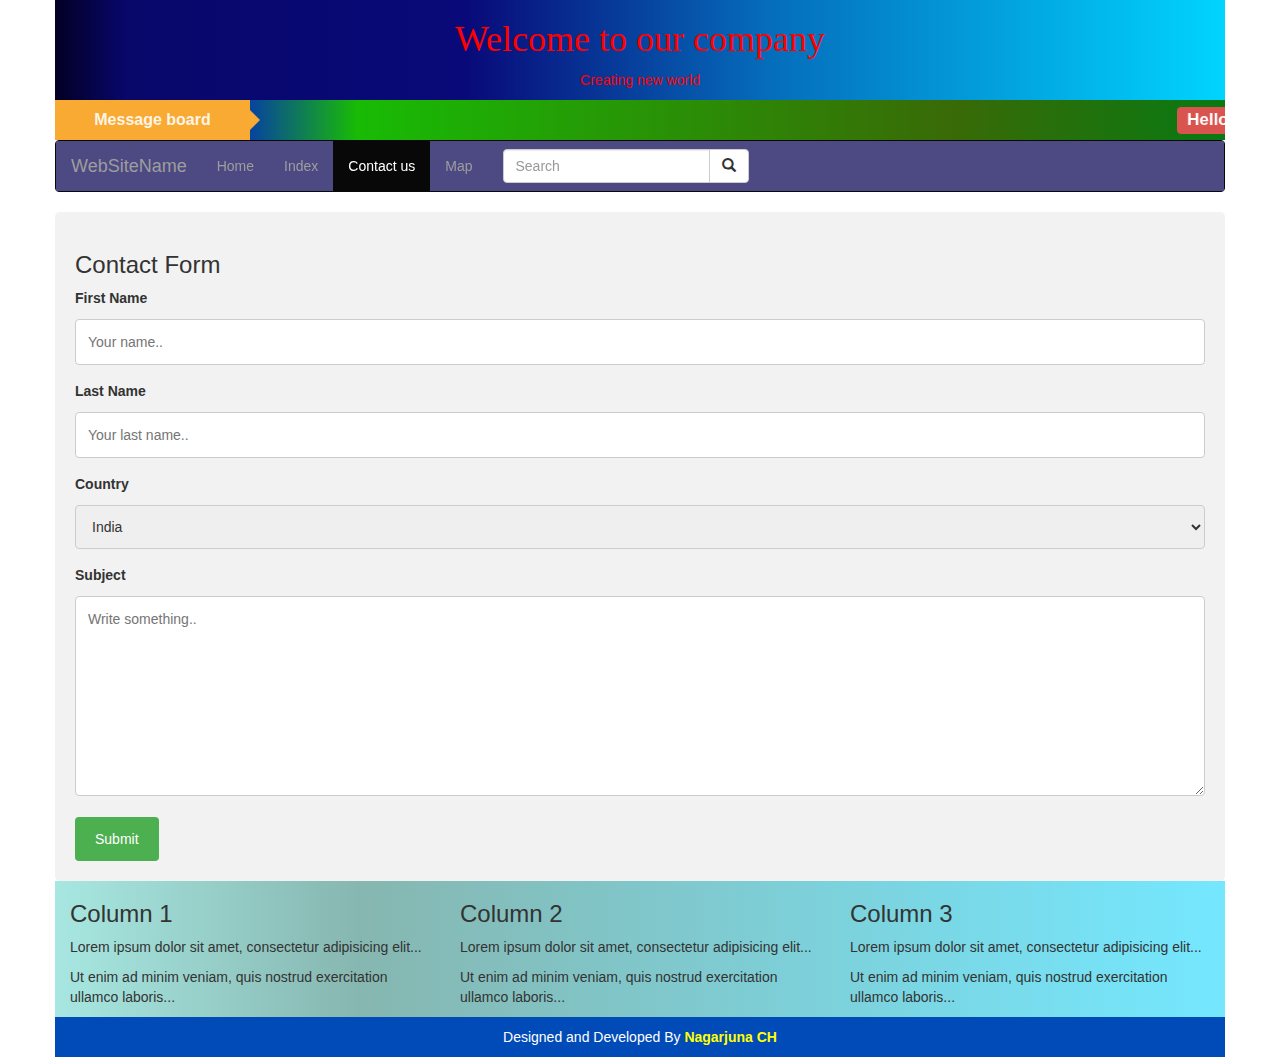
<file: contact.html>
<!DOCTYPE html>
<html lang="en">
<head>
  <title>Nag contact</title>
  
  <link rel="icon" sizes="57x57" href="http://gramasachivalayam.ap.gov.in/assets/images/AP.png">
  <meta charset="utf-8">
  <meta name="viewport" content="width=device-width, initial-scale=1">
  <link rel="stylesheet" href="https://maxcdn.bootstrapcdn.com/bootstrap/3.4.1/css/bootstrap.min.css">
  <script src="https://ajax.googleapis.com/ajax/libs/jquery/3.5.1/jquery.min.js"></script>
  <script src="https://maxcdn.bootstrapcdn.com/bootstrap/3.4.1/js/bootstrap.min.js"></script>
  <script src="https://maxcdn.bootstrapcdn.com/bootstrap/3.4.1/js/bootstrap.min.js"></script>
  <link href="style.css" rel="stylesheet">
 <!-- <link href="style2.css" rel="stylesheet">-->
</head>
<body>

<div class="container container1 text-center">
  <h1>Welcome to our company</h1>
  <p>Creating new world</p> 
</div>
<!--<div class="container marq1">
<marquee>Hello welcome to our site</marquee>

</div>-->

<!--marquee tool-->



 <div class="container bg-white shadow-left-right pb20">  
		                   
		                   <div class="row message-box">
					            <div class="col-xs-12 col-sm-12 col-md-2 col-lg-2 message-box-title  visible-md visible-lg " style="padding:0px;margin:0px; "><span >Message board</span></div>						 
						            <div class="col-xs-12 col-sm-12 col-md-10 col-lg-10 " style="padding:0px;margin:0px; color: #ffff">
							            <!--<div class="message-box-right">-->
							            <marquee class="marq1" behavior="scroll" direction="left" onmouseover="this.stop();" onmouseout="this.start();">
							        <span class="label label-danger" style="font-size: 17px;"> Hello welcome to our site</span> &nbsp;
							        <!--    <span class="label label-danger" style="background-color:#142432; font-size: 17px;">Objection(s) on Revised Initial Keys Service Enabled and Last Date: 03-10-2020</span> &nbsp; --> 
						            	  
							            </marquee>
		                          
		                               </div>
					            	</div>
			           		</div>
<div class="container">
<nav class="navbar navbar-inverse row">
  <div class="container-fluid" style="background:#524e8ee6">
    <div class="navbar-header">
      <a class="navbar-brand" href="#">WebSiteName</a>
    </div>
    <ul class="nav navbar-nav">
      <li ><a href="index.html">Home</a></li>
      <li ><a href="index1.html">Index</a></li>
      <li class="active"><a href="contact.html">Contact us</a></li>
	  <li ><a href="map.html">Map</a></li>
    </ul>
    <form class="navbar-form navbar-left" action="/action_page.php">
      <div class="input-group">
        <input type="text" class="form-control" placeholder="Search" name="search">
        <div class="input-group-btn">
          <button class="btn btn-default" type="submit">
            <i class="glyphicon glyphicon-search"></i>
          </button>
        </div>
      </div>
    </form>
  </div>
</nav>

  </div>
<!--<div class="container">
  <h3>Basic Navbar Example</h3>
  <p>A navigation bar is a navigation header that is placed at the top of the page.</p>
</div>-->



<section id="contact1">
<div class="container">
<h3>Contact Form</h3>
  <form action="/action_page.php">
    <label for="fname">First Name</label>
    <input type="text" id="fname" name="firstname" placeholder="Your name..">

    <label for="lname">Last Name</label>
    <input type="text" id="lname" name="lastname" placeholder="Your last name..">

    <label for="country">Country</label>
    <select id="country" name="country">
      <option value="australia">India</option>
      <option value="canada">Canada</option>
      <option value="usa">USA</option>
    </select>
<label for="subject">Subject</label>
    <textarea id="subject" name="subject" placeholder="Write something.." style="height:200px"></textarea>

    <input type="submit" value="Submit">
  </form>
</div>
</section>
  
<div class="container emplbg">
  <div class="row">
    <div class="col-sm-4">
      <h3>Column 1</h3>
      <p>Lorem ipsum dolor sit amet, consectetur adipisicing elit...</p>
      <p>Ut enim ad minim veniam, quis nostrud exercitation ullamco laboris...</p>
    </div>
    <div class="col-sm-4">
      <h3>Column 2</h3>
      <p>Lorem ipsum dolor sit amet, consectetur adipisicing elit...</p>
      <p>Ut enim ad minim veniam, quis nostrud exercitation ullamco laboris...</p>
    </div>
    <div class="col-sm-4">
      <h3>Column 3</h3>        
      <p>Lorem ipsum dolor sit amet, consectetur adipisicing elit...</p>
      <p>Ut enim ad minim veniam, quis nostrud exercitation ullamco laboris...</p>
    </div>
  </div>
</div>
<div class="container  ">
					    <div class="row fotter ">
							<div class="text-center" style="padding:0px;">
						      <div class="col-sm-12 col-xs-12 col-md-12 col-lg-12 ">
								  Designed and Developed By  <a href="#" target=""><span style="color:yellow"><b>Nagarjuna CH</b></span></a>
						      </div> 
					        </div>
					    </div>
			        </div>

</body>
</html>
</file>
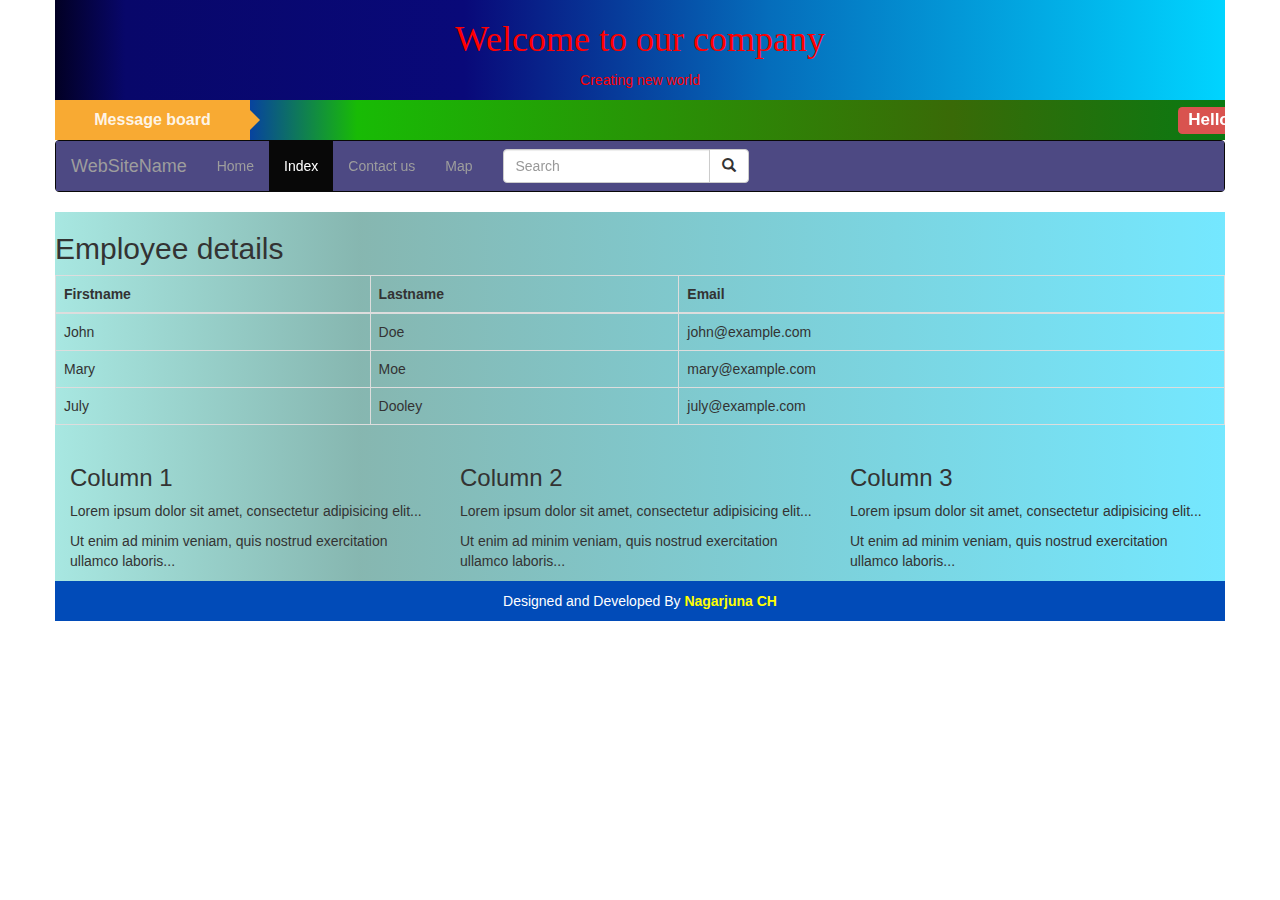
<file: index1.html>
<!DOCTYPE html>
<html lang="en">
<head>
  <title>Nagarjuna</title>
  
  <link rel="icon" sizes="57x57" href="http://gramasachivalayam.ap.gov.in/assets/images/AP.png">
  <meta charset="utf-8">
  <meta name="viewport" content="width=device-width, initial-scale=1">
  <link rel="stylesheet" href="https://maxcdn.bootstrapcdn.com/bootstrap/3.4.1/css/bootstrap.min.css">
  <script src="https://ajax.googleapis.com/ajax/libs/jquery/3.5.1/jquery.min.js"></script>
  <script src="https://maxcdn.bootstrapcdn.com/bootstrap/3.4.1/js/bootstrap.min.js"></script>
  <script src="https://maxcdn.bootstrapcdn.com/bootstrap/3.4.1/js/bootstrap.min.js"></script>
  <link href="style.css" rel="stylesheet">
</head>
<body>

<div class="container container1 text-center">
  <h1>Welcome to our company</h1>
  <p>Creating new world</p> 
</div>
<!--<div class="container marq1">
<marquee>Hello welcome to our site</marquee>

</div>-->

<!--marquee tool-->



 <div class="container bg-white shadow-left-right pb20">  
		                   
		                   <div class="row message-box">
					            <div class="col-xs-12 col-sm-12 col-md-2 col-lg-2 message-box-title  visible-md visible-lg " style="padding:0px;margin:0px; "><span >Message board</span></div>						 
						            <div class="col-xs-12 col-sm-12 col-md-10 col-lg-10 " style="padding:0px;margin:0px; color: #ffff">
							            <!--<div class="message-box-right">-->
							            <marquee class="marq1" behavior="scroll" direction="left" onmouseover="this.stop();" onmouseout="this.start();">
							        <span class="label label-danger" style="font-size: 17px;"> Hello welcome to our site</span> &nbsp;
							        <!--    <span class="label label-danger" style="background-color:#142432; font-size: 17px;">Objection(s) on Revised Initial Keys Service Enabled and Last Date: 03-10-2020</span> &nbsp; --> 
						            	  
							            </marquee>
		                          
		                               </div>
					            	</div>
			           		</div>
<div class="container">
<nav class="navbar navbar-inverse row">
  <div class="container-fluid" style="background:#524e8ee6">
    <div class="navbar-header">
      <a class="navbar-brand" href="#">WebSiteName</a>
    </div>
    <ul class="nav navbar-nav">
      <li ><a href="index.html">Home</a></li>
      <li class="active"><a href="index1.html">Index</a></li>
      <li><a href="contact.html">Contact us</a></li>
	  <li ><a href="map.html">Map</a></li>
    </ul>
    <form class="navbar-form navbar-left" action="/action_page.php">
      <div class="input-group">
        <input type="text" class="form-control" placeholder="Search" name="search">
        <div class="input-group-btn">
          <button class="btn btn-default" type="submit">
            <i class="glyphicon glyphicon-search"></i>
          </button>
        </div>
      </div>
    </form>
  </div>
</nav>

  </div>
<!--<div class="container">
  <h3>Basic Navbar Example</h3>
  <p>A navigation bar is a navigation header that is placed at the top of the page.</p>
</div>-->

							
							
							
<div class="container emplbg">
<div class="row">
  <h2 >Employee details</h2>
 <!-- <p>The .table-bordered class adds borders to a table:</p>-->            
  <table class="table table-bordered table-hover table-responsive">
    <thead>
      <tr>
        <th>Firstname</th>
        <th>Lastname</th>
        <th>Email</th>
      </tr>
    </thead>
    <tbody>
      <tr>
        <td>John</td>
        <td>Doe</td>
        <td>john@example.com</td>
      </tr>
      <tr>
        <td>Mary</td>
        <td>Moe</td>
        <td>mary@example.com</td>
      </tr>
      <tr>
        <td>July</td>
        <td>Dooley</td>
        <td>july@example.com</td>
      </tr>
    </tbody>
  </table>
  </div>
</div>


  
<div class="container emplbg">
  <div class="row">
    <div class="col-sm-4">
      <h3>Column 1</h3>
      <p>Lorem ipsum dolor sit amet, consectetur adipisicing elit...</p>
      <p>Ut enim ad minim veniam, quis nostrud exercitation ullamco laboris...</p>
    </div>
    <div class="col-sm-4">
      <h3>Column 2</h3>
      <p>Lorem ipsum dolor sit amet, consectetur adipisicing elit...</p>
      <p>Ut enim ad minim veniam, quis nostrud exercitation ullamco laboris...</p>
    </div>
    <div class="col-sm-4">
      <h3>Column 3</h3>        
      <p>Lorem ipsum dolor sit amet, consectetur adipisicing elit...</p>
      <p>Ut enim ad minim veniam, quis nostrud exercitation ullamco laboris...</p>
    </div>
  </div>
</div>
<div class="container  ">
					    <div class="row fotter ">
							<div class="text-center" style="padding:0px;">
						      <div class="col-sm-12 col-xs-12 col-md-12 col-lg-12 ">
								  Designed and Developed By  <a href="#" target=""><span style="color:yellow"><b>Nagarjuna CH</b></span></a>
						      </div> 
					        </div>
					    </div>
			        </div>

</body>
</html>
</file>
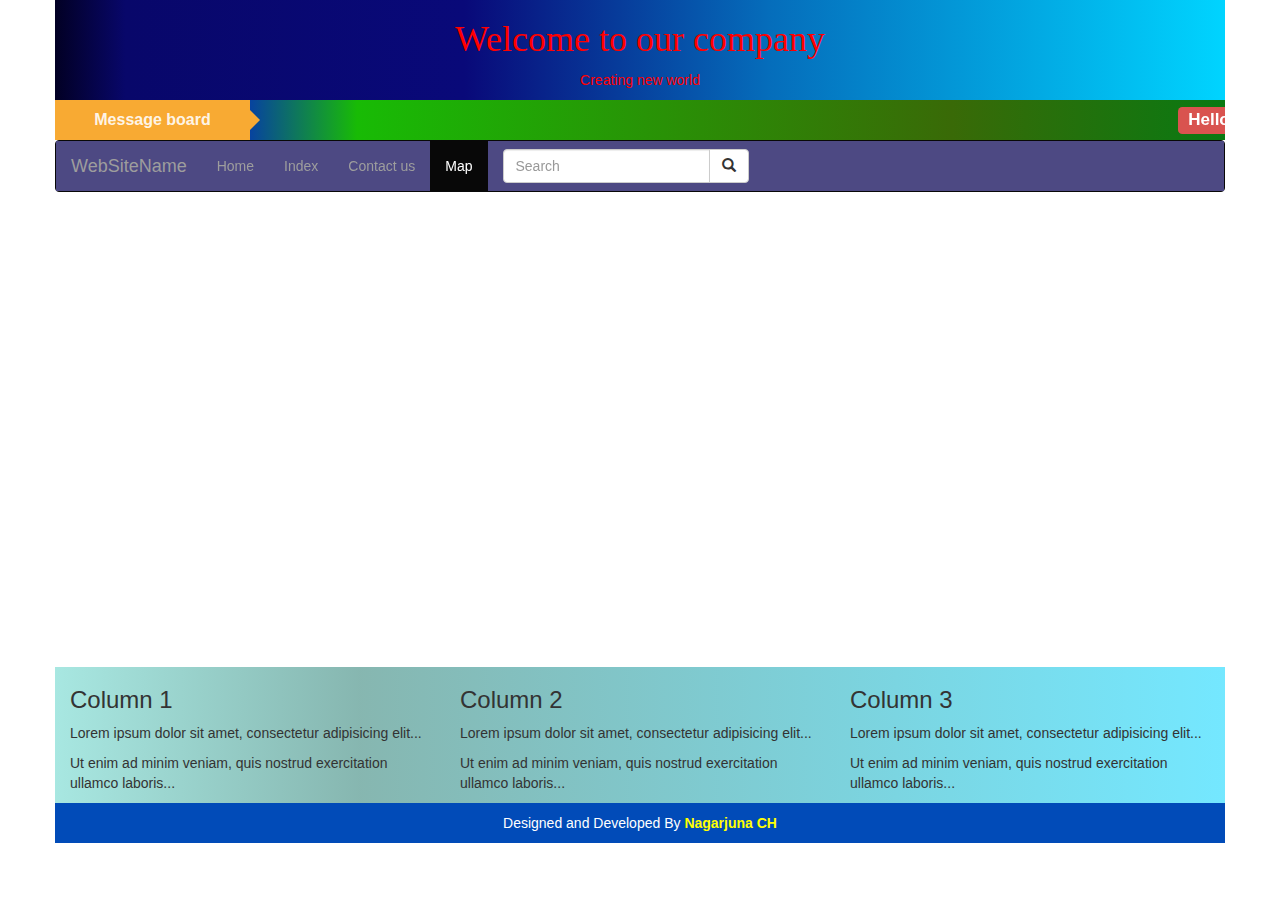
<file: map.html>
<!DOCTYPE html>
<html lang="en">
<head>
  <title>Nagarjuna</title>
  
  <link rel="icon" sizes="57x57" href="http://gramasachivalayam.ap.gov.in/assets/images/AP.png">
  <meta charset="utf-8">
  <meta name="viewport" content="width=device-width, initial-scale=1">
  <link rel="stylesheet" href="https://maxcdn.bootstrapcdn.com/bootstrap/3.4.1/css/bootstrap.min.css">
  <script src="https://ajax.googleapis.com/ajax/libs/jquery/3.5.1/jquery.min.js"></script>
  <script src="https://maxcdn.bootstrapcdn.com/bootstrap/3.4.1/js/bootstrap.min.js"></script>
  <script src="https://maxcdn.bootstrapcdn.com/bootstrap/3.4.1/js/bootstrap.min.js"></script>
  <link href="style.css" rel="stylesheet">
 <!-- <link href="style2.css" rel="stylesheet">-->
</head>
<body>

<div class="container container1 text-center">
  <h1>Welcome to our company</h1>
  <p>Creating new world</p> 
</div>
<!--<div class="container marq1">
<marquee>Hello welcome to our site</marquee>

</div>-->

<!--marquee tool-->



 <div class="container bg-white shadow-left-right pb20">  
		                   
		                   <div class="row message-box">
					            <div class="col-xs-12 col-sm-12 col-md-2 col-lg-2 message-box-title  visible-md visible-lg " style="padding:0px;margin:0px; "><span >Message board</span></div>						 
						            <div class="col-xs-12 col-sm-12 col-md-10 col-lg-10 " style="padding:0px;margin:0px; color: #ffff">
							            <!--<div class="message-box-right">-->
							            <marquee class="marq1" behavior="scroll" direction="left" onmouseover="this.stop();" onmouseout="this.start();">
							        <span class="label label-danger" style="font-size: 17px;"> Hello welcome to our site</span> &nbsp;
							        <!--    <span class="label label-danger" style="background-color:#142432; font-size: 17px;">Objection(s) on Revised Initial Keys Service Enabled and Last Date: 03-10-2020</span> &nbsp; --> 
						            	  
							            </marquee>
		                          
		                               </div>
					            	</div>
			           		</div>
<div class="container">
<nav class="navbar navbar-inverse row">
  <div class="container-fluid" style="background:#524e8ee6">
    <div class="navbar-header">
      <a class="navbar-brand" href="#">WebSiteName</a>
    </div>
    <ul class="nav navbar-nav">
      <li ><a href="index.html">Home</a></li>
      <li ><a href="index1.html">Index</a></li>
      <li ><a href="contact.html">Contact us</a></li>
	   <li class="active"><a href="map.html">Map</a></li>
    </ul>
    <form class="navbar-form navbar-left" action="/action_page.php">
      <div class="input-group">
        <input type="text" class="form-control" placeholder="Search" name="search">
        <div class="input-group-btn">
          <button class="btn btn-default" type="submit">
            <i class="glyphicon glyphicon-search"></i>
          </button>
        </div>
      </div>
    </form>
  </div>
</nav>

  </div>
<!--<div class="container">
  <h3>Basic Navbar Example</h3>
  <p>A navigation bar is a navigation header that is placed at the top of the page.</p>
</div>-->

<div class="container">
<div class="row">
<iframe src=https://www.google.com/maps/embed?pb=!1m18!1m12!1m3!1d3830.6272547565145!2d80.24249311433877!3d16.23959148916447!2m3!1f0!2f0!3f0!3m2!1i1024!2i768!4f13.1!3m3!1m2!1s0x3a4a79bd68f94cf3%3A0xd6f84ad0c0e1043!2sChangizkhan%20Peta%2C%20Andhra%20Pradesh%20522549!5e0!3m2!1sen!2sin!4v1603172305220!5m2!1sen!2sin width=100% height=450 frameborder=0 style=border:0; allowfullscreen=aria-hidden=false tabindex=0></iframe>
</div>
</div>


  
<div class="container emplbg">
  <div class="row">
    <div class="col-sm-4">
      <h3>Column 1</h3>
      <p>Lorem ipsum dolor sit amet, consectetur adipisicing elit...</p>
      <p>Ut enim ad minim veniam, quis nostrud exercitation ullamco laboris...</p>
    </div>
    <div class="col-sm-4">
      <h3>Column 2</h3>
      <p>Lorem ipsum dolor sit amet, consectetur adipisicing elit...</p>
      <p>Ut enim ad minim veniam, quis nostrud exercitation ullamco laboris...</p>
    </div>
    <div class="col-sm-4">
      <h3>Column 3</h3>        
      <p>Lorem ipsum dolor sit amet, consectetur adipisicing elit...</p>
      <p>Ut enim ad minim veniam, quis nostrud exercitation ullamco laboris...</p>
    </div>
  </div>
</div>
<div class="container  ">
					    <div class="row fotter ">
							<div class="text-center" style="padding:0px;">
						      <div class="col-sm-12 col-xs-12 col-md-12 col-lg-12 ">
								  Designed and Developed By  <a href="#" target=""><span style="color:yellow"><b>Nagarjuna CH</b></span></a>
						      </div> 
					        </div>
					    </div>
			        </div>

</body>
</html>
</file>
<file: style.css>
.container1{background: rgb(2,0,36);
background: linear-gradient(90deg, rgba(2,0,36,1) 0%, rgba(8,7,106,1) 6%, rgba(9,9,121,1) 35%, rgba(5,109,187,1) 61%, rgba(0,212,255,1) 100%);; color:red}

.marq1{background: rgb(2,0,36);
background: linear-gradient(90deg, rgba(2,0,36,1) 0%, rgba(7,67,159,1) 0%, rgba(24,187,5,1) 11%, rgba(57,106,7,1) 72%, rgba(9,121,18,1) 100%, rgba(0,212,255,1) 100%);
color:yellow}


.message-box-right{
	  padding-left:17px;
	
}
.message-box-title{
	  background:#f8aa33;
	  position: relative;
	  text-align:center;
	  z-index:99;
      color:rgba(255,255,255,0.9);
      font-weight:bold;
      height:40px;
      line-height:40px;
	}
	.message-box-title:after {
	  left: 100%;
	  top: 50%;
	  z-index:99;
	  border: solid transparent;
	  content: " ";
	  height: 0;
	  width: 0;
	  position: absolute;
	  pointer-events: none;
	  border-color: rgba(136, 183, 213, 0);
	  border-left-color: #f8aa33;
	  border-width: 10px;
	  margin-top: -10px;
} 


.message-box{
	  background:#53AAA5; 
/* background-image: radial-gradient( circle farthest-corner at 10% 20%,  rgba(94,123,143,1) 0%, rgba(172,192,205,1) 90% ); */
	  line-height:30px;
	  clear:both;
	  padding:0px; 
      height:40px;
      line-height:40px;
	  color:black;
      font-size:16px;
	  overflow:hidden;
	}
	
	
.emplbg{background: rgb(2,0,36);
background: linear-gradient(90deg, rgba(2,0,36,1) 0%, rgba(7,67,159,0.3785889355742297) 0%, rgba(5,187,170,0.35057773109243695) 0%, rgba(7,106,93,0.48783263305322133) 26%, rgba(0,212,255,0.5438550420168067) 100%, rgba(9,121,18,1) 100%);}



h1 {font-family:cursive}



 .fotter {
     background: #014bb8;
     color: #fff;
     padding:10px;
 }
 
 
#contact1 input[type=text], select, textarea {
  width: 100%;
  padding: 12px;
  border: 1px solid #ccc;
  border-radius: 4px;
  box-sizing: border-box;
  margin-top: 6px;
  margin-bottom: 16px;
  resize: vertical;
}

#contact1 input[type=submit] {
  background-color: #4CAF50;
  color: white;
  padding: 12px 20px;
  border: none;
  border-radius: 4px;
  cursor: pointer;
}

#contact1 input[type=submit]:hover {
  background-color: #45a049;
}

#contact1 .container {
  border-radius: 5px;
  background-color: #f2f2f2;
  padding: 20px;
}
 
 
.foot1 { background: rgb(2,0,36);
 background: linear-gradient(90deg, rgba(2,0,36,1) 0%, rgba(9,9,121,1) 0%, rgba(0,212,255,1) 100%);}
 
 
 .foot12{color:white; font-size:20px;}
</file>
